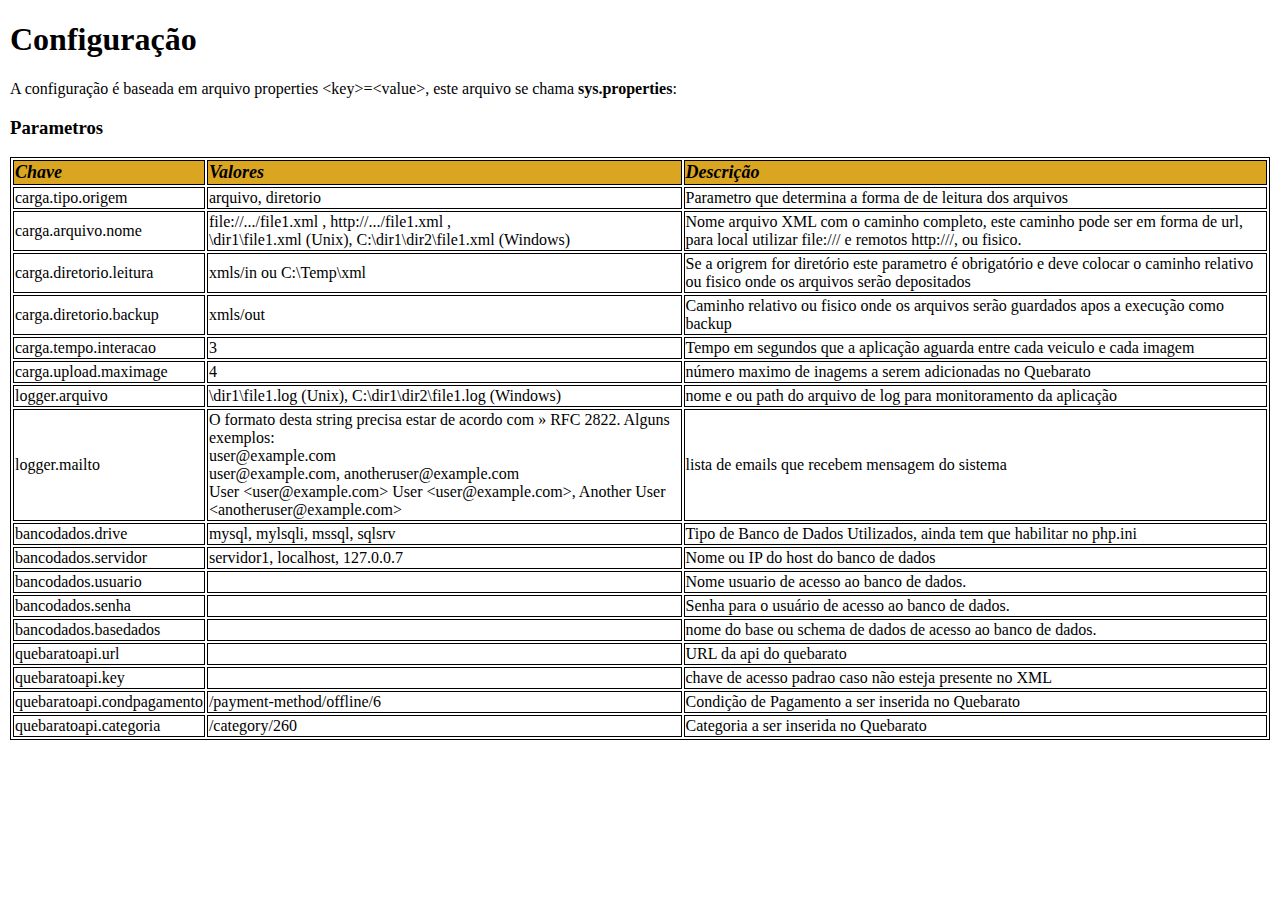
<file: IntegracaoQuebarato/docs/configuracao.html>
<!--
To change this template, choose Tools | Templates
and open the template in the editor.
-->
<!DOCTYPE html>
<html>
    <head>
        <title>Carga XML para QueBarato</title>
        <meta http-equiv="Content-Type" content="text/html; charset=UTF-8">
        <link type="text/css" rel="stylesheet" href="default.css">
    </head>
    <body>
        <div class="dvbody">
            <h1>Configuração</h1>
            <p>
                A configuração é baseada em arquivo properties &lt;key&gt;=&lt;value&gt;, 
                este arquivo se chama <b>sys.properties</b>:
            </p>
            <h3>Parametros</h3>
            <table>
                <thead>
                    <tr>
                        <td>Chave</td>
                        <td>Valores</td>
                        <td>Descrição</td>
                    </tr>
                </thead>
                <tbody>        
                    <tr>
                        <td>carga.tipo.origem</td>
                        <td>arquivo, diretorio</td>
                        <td>Parametro que determina a forma de de leitura dos arquivos </td>
                    </tr>
                    <tr>
                        <td>carga.arquivo.nome</td>
                        <td>file://.../file1.xml , http://.../file1.xml , <br>
                            \dir1\file1.xml (Unix), C:\dir1\dir2\file1.xml (Windows)</td>
                        <td>Nome arquivo XML com o caminho completo, este caminho pode ser
                            em forma de url, para local utilizar file:/// e remotos http:///, ou fisico.</td>
                    </tr>
                    <tr>
                        <td>carga.diretorio.leitura</td>
                        <td>xmls/in ou C:\Temp\xml</td>
                        <td>Se a origrem for diretório este parametro é obrigatório e deve colocar o caminho 
                        relativo ou fisico onde os arquivos serão depositados</td>
                    </tr>
                    <tr>
                        <td>carga.diretorio.backup</td>                        
                        <td>xmls/out</td>
                        <td>Caminho relativo ou fisico onde os arquivos serão guardados apos a execução como backup</td>
                    </tr>
                    <tr>
                        <td>carga.tempo.interacao</td>
                        <td>3</td>
                        <td>Tempo em segundos que a aplicação aguarda entre cada veiculo e cada imagem</td>
                    </tr>
                    <tr>
                        <td>carga.upload.maximage</td>
                        <td>4</td>
                        <td>número maximo de inagems a serem adicionadas no Quebarato</td>
                    </tr>
                    <tr>
                        <td>logger.arquivo</td>
                        <td>\dir1\file1.log (Unix), C:\dir1\dir2\file1.log (Windows)</td>
                        <td>nome e ou path do arquivo de log para monitoramento da aplicação</td>
                    </tr>                    
                    <tr>
                        <td>logger.mailto</td>
                        <td>O formato desta string precisa estar de acordo com » RFC 2822. Alguns exemplos:<br>
                            user@example.com<br>
                            user@example.com, anotheruser@example.com<br>
                            User &lt;user@example.com&gt;
                            User &lt;user@example.com&gt;, Another User &lt;anotheruser@example.com&gt;</td>
                        <td>lista de emails que recebem mensagem do sistema</td>
                    </tr>
                    <tr>
                        <td>bancodados.drive</td>
                        <td>mysql, mylsqli, mssql, sqlsrv</td>
                        <td>Tipo de Banco de Dados Utilizados, ainda tem que habilitar no php.ini</td>
                    </tr>
                    <tr>
                        <td>bancodados.servidor</td>
                        <td>servidor1, localhost, 127.0.0.7</td>
                        <td>Nome ou IP do host do banco de dados</td>
                    </tr>
                    <tr>
                        <td>bancodados.usuario</td>
                        <td></td>
                        <td>Nome usuario de acesso ao banco de dados.</td>
                    </tr>
                    <tr>
                        <td>bancodados.senha</td>
                        <td></td>
                        <td>Senha para o usuário de acesso ao banco de dados.</td>
                    </tr>
                    <tr>
                        <td>bancodados.basedados</td>
                        <td></td>
                        <td>nome do base ou schema de dados de acesso ao banco de dados.</td>
                    </tr>
                    <tr>
                        <td>quebaratoapi.url</td>
                        <td></td>
                        <td>URL da api do quebarato</td>
                    </tr>          
                    <tr>
                        <td>quebaratoapi.key</td>
                        <td></td>
                        <td>chave de acesso padrao caso não esteja presente no XML</td>
                    </tr>           
                    <tr>
                        <td>quebaratoapi.condpagamento</td>
                        <td>/payment-method/offline/6</td>
                        <td>Condição de Pagamento a ser inserida no Quebarato</td>
                    </tr>             
                    <tr>
                        <td>quebaratoapi.categoria</td>
                        <td>/category/260</td>
                        <td>Categoria a ser inserida no Quebarato</td>
                    </tr>       
                </tbody>
            </table>
        </div>
    </body>
</html>
</file>
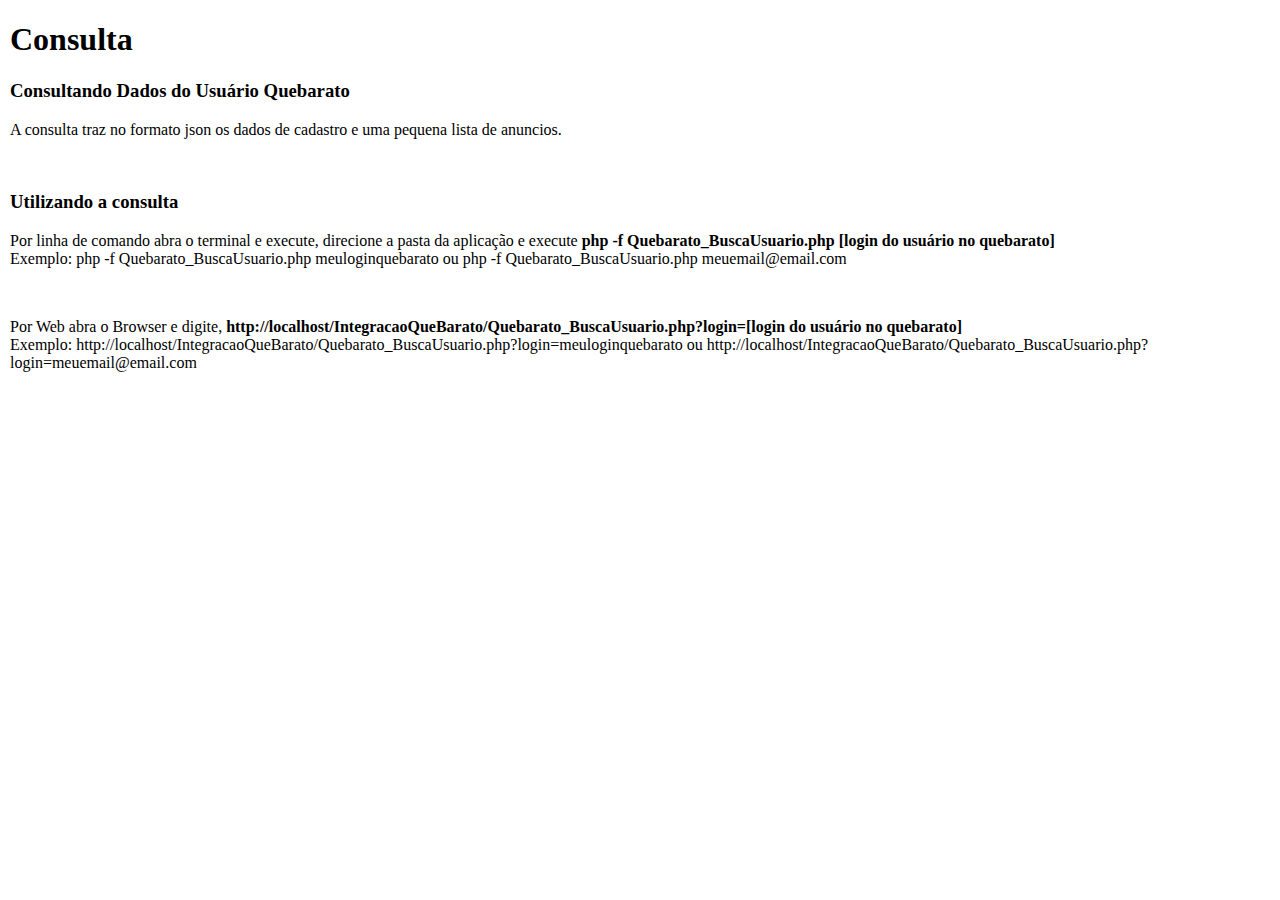
<file: IntegracaoQuebarato/docs/consulta.html>
<!--
To change this template, choose Tools | Templates
and open the template in the editor.
-->
<!DOCTYPE html>
<html>
    <head>
        <title>Carga XML para QueBarato</title>
        <meta http-equiv="Content-Type" content="text/html; charset=UTF-8">
        <link type="text/css" rel="stylesheet" href="default.css">
    </head>
    <body>
        <div>
            <h1>Consulta</h1>
            <h3>Consultando Dados do Usuário Quebarato</h3>
            <p>
                A consulta traz no formato json os dados de cadastro e uma pequena lista de anuncios.
            </p>
            <br>
            <h3>Utilizando a consulta</h3>
            <p>Por linha de comando abra o terminal e execute, direcione a pasta da aplicação e execute <strong>php -f Quebarato_BuscaUsuario.php [login do usuário no quebarato]</strong><br>
            	Exemplo:  php -f Quebarato_BuscaUsuario.php meuloginquebarato ou php -f Quebarato_BuscaUsuario.php meuemail@email.com</p>
            <br> 
             <p>Por Web abra o Browser e digite, <strong>http://localhost/IntegracaoQueBarato/Quebarato_BuscaUsuario.php?login=[login do usuário no quebarato]</strong><br>
            	Exemplo:  http://localhost/IntegracaoQueBarato/Quebarato_BuscaUsuario.php?login=meuloginquebarato ou http://localhost/IntegracaoQueBarato/Quebarato_BuscaUsuario.php?login=meuemail@email.com</p>
        </div>
    </body>
</html>
</file>
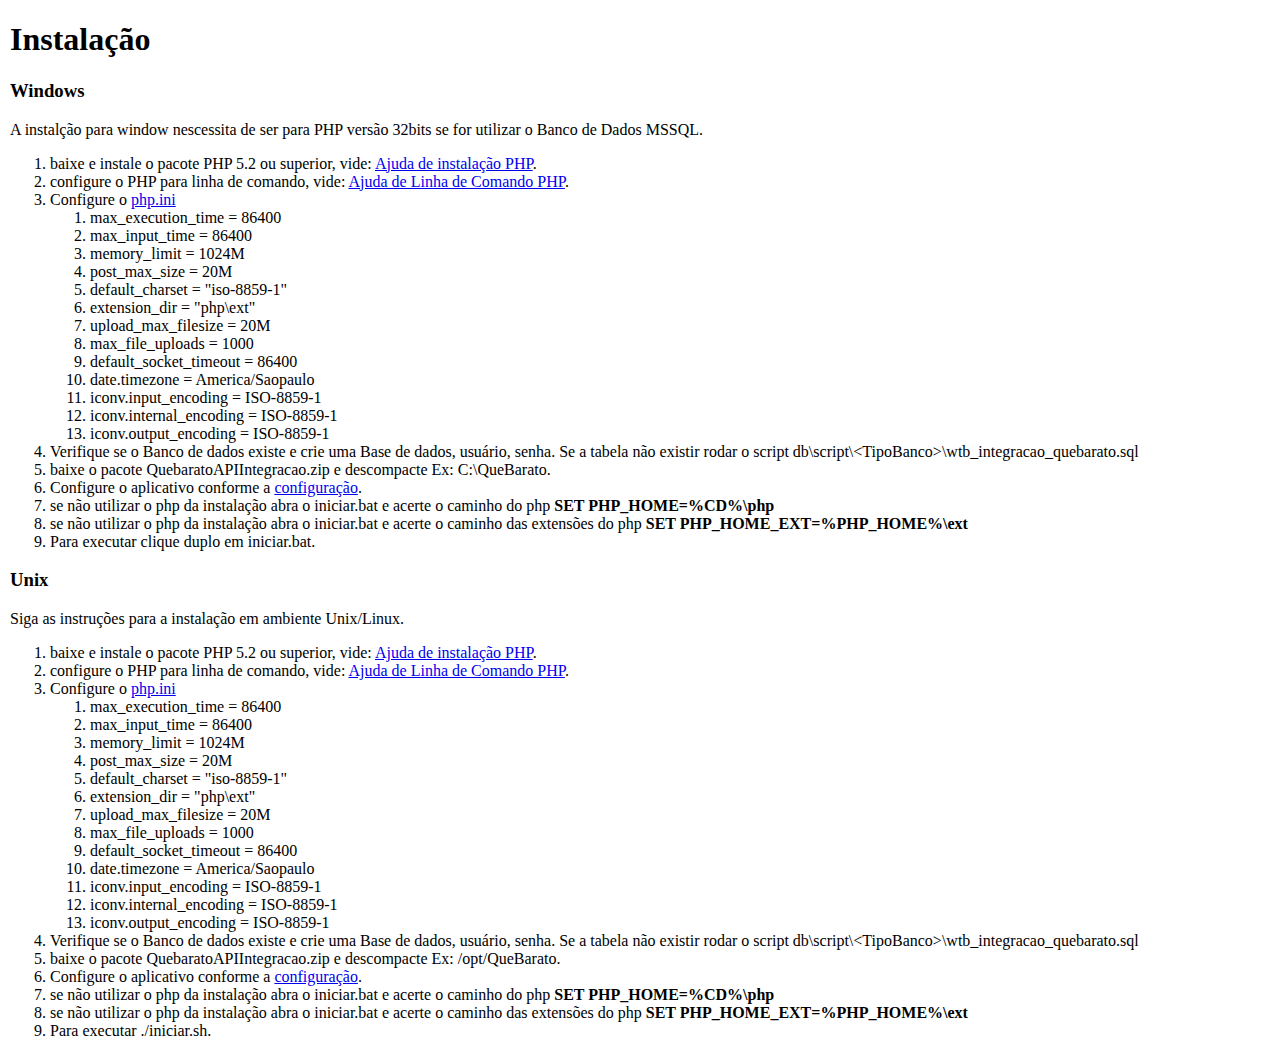
<file: IntegracaoQuebarato/docs/instalacao.html>
<!--
To change this template, choose Tools | Templates
and open the template in the editor.
-->
<!DOCTYPE html>
<html>
    <head>
        <title>Carga XML para QueBarato</title>
        <meta http-equiv="Content-Type" content="text/html; charset=UTF-8">
        <link type="text/css" rel="stylesheet" href="default.css">
    </head>
    <body>
        <div>
            <h1>Instalação</h1>
            <h3>Windows</h3>
            <p>
                A instalção para window nescessita de ser para PHP versão 32bits se for utilizar o Banco de Dados MSSQL.
            </p>
            <ol>                    
                <li>baixe e instale o pacote PHP 5.2 ou superior, vide: <a href="http://www.php.net/manual/pt_BR/install.windows.php">Ajuda de instalação PHP</a>.</li>
                <li>configure o PHP para linha de comando, vide: <a href="http://www.php.net/manual/pt_BR/install.windows.commandline.php">Ajuda de Linha de Comando PHP</a>.</li>
                <li>Configure o <a href="http://www.php.net/manual/en/ini.php">php.ini</a>
                <ol>
                	<li>max_execution_time = 86400</li>
                	<li>max_input_time = 86400</li>
                	<li>memory_limit = 1024M</li>
                	<li>post_max_size = 20M</li>
                	<li>default_charset = &quot;iso-8859-1&quot;</li>
                	<li>extension_dir = &quot;php\ext&quot;</li>
                	<li>upload_max_filesize = 20M</li>
                	<li>max_file_uploads = 1000</li>
                	<li>default_socket_timeout = 86400</li>
                	<li>date.timezone = America/Saopaulo</li>
                	<li>iconv.input_encoding = ISO-8859-1</li>
					<li>iconv.internal_encoding = ISO-8859-1</li>
					<li>iconv.output_encoding = ISO-8859-1</li>                	             	
                </ol></li>                
                <li>Verifique se o Banco de dados existe e crie uma Base de dados, usuário, senha. Se a tabela não existir rodar o script db\script\&lt;TipoBanco&gt;\wtb_integracao_quebarato.sql</li>
                <li>baixe o pacote QuebaratoAPIIntegracao.zip e descompacte Ex: C:\QueBarato.</li>
                <li>Configure o aplicativo conforme a <a href="#conf">configuração</a>.</li>
                <li>se não utilizar o php da instalação abra o iniciar.bat e acerte o caminho do php <strong>SET PHP_HOME=%CD%\php</strong></li>
                <li>se não utilizar o php da instalação abra o iniciar.bat e acerte o caminho das extensões do php <strong>SET PHP_HOME_EXT=%PHP_HOME%\ext</strong></li>
                <li>Para executar clique duplo em iniciar.bat.</li>
            </ol>
            <h3>Unix</h3>
            <p>
                Siga as instruções para a instalação em ambiente Unix/Linux.
            </p>
            <ol>                    
                <li>baixe e instale o pacote PHP 5.2 ou superior, vide: <a href="http://www.php.net/manual/pt_BR/install.windows.php">Ajuda de instalação PHP</a>.</li>
                <li>configure o PHP para linha de comando, vide: <a href="http://www.php.net/manual/pt_BR/install.windows.commandline.php">Ajuda de Linha de Comando PHP</a>.</li>
                <li>Configure o <a href="http://www.php.net/manual/en/ini.php">php.ini</a>
                <ol>
                	<li>max_execution_time = 86400</li>
                	<li>max_input_time = 86400</li>
                	<li>memory_limit = 1024M</li>
                	<li>post_max_size = 20M</li>
                	<li>default_charset = &quot;iso-8859-1&quot;</li>
                	<li>extension_dir = &quot;php\ext&quot;</li>
                	<li>upload_max_filesize = 20M</li>
                	<li>max_file_uploads = 1000</li>
                	<li>default_socket_timeout = 86400</li>
                	<li>date.timezone = America/Saopaulo</li>
                	<li>iconv.input_encoding = ISO-8859-1</li>
					<li>iconv.internal_encoding = ISO-8859-1</li>
					<li>iconv.output_encoding = ISO-8859-1</li>                	             	
                </ol></li>                
                <li>Verifique se o Banco de dados existe e crie uma Base de dados, usuário, senha. Se a tabela não existir rodar o script db\script\&lt;TipoBanco&gt;\wtb_integracao_quebarato.sql</li>
                <li>baixe o pacote QuebaratoAPIIntegracao.zip e descompacte Ex: /opt/QueBarato.</li>
                <li>Configure o aplicativo conforme a <a href="#conf">configuração</a>.</li>
                <li>se não utilizar o php da instalação abra o iniciar.bat e acerte o caminho do php <strong>SET PHP_HOME=%CD%\php</strong></li>
                <li>se não utilizar o php da instalação abra o iniciar.bat e acerte o caminho das extensões do php <strong>SET PHP_HOME_EXT=%PHP_HOME%\ext</strong></li>
                <li>Para executar ./iniciar.sh.</li>
            </ol>
        </div>
    </body>
</html>
</file>
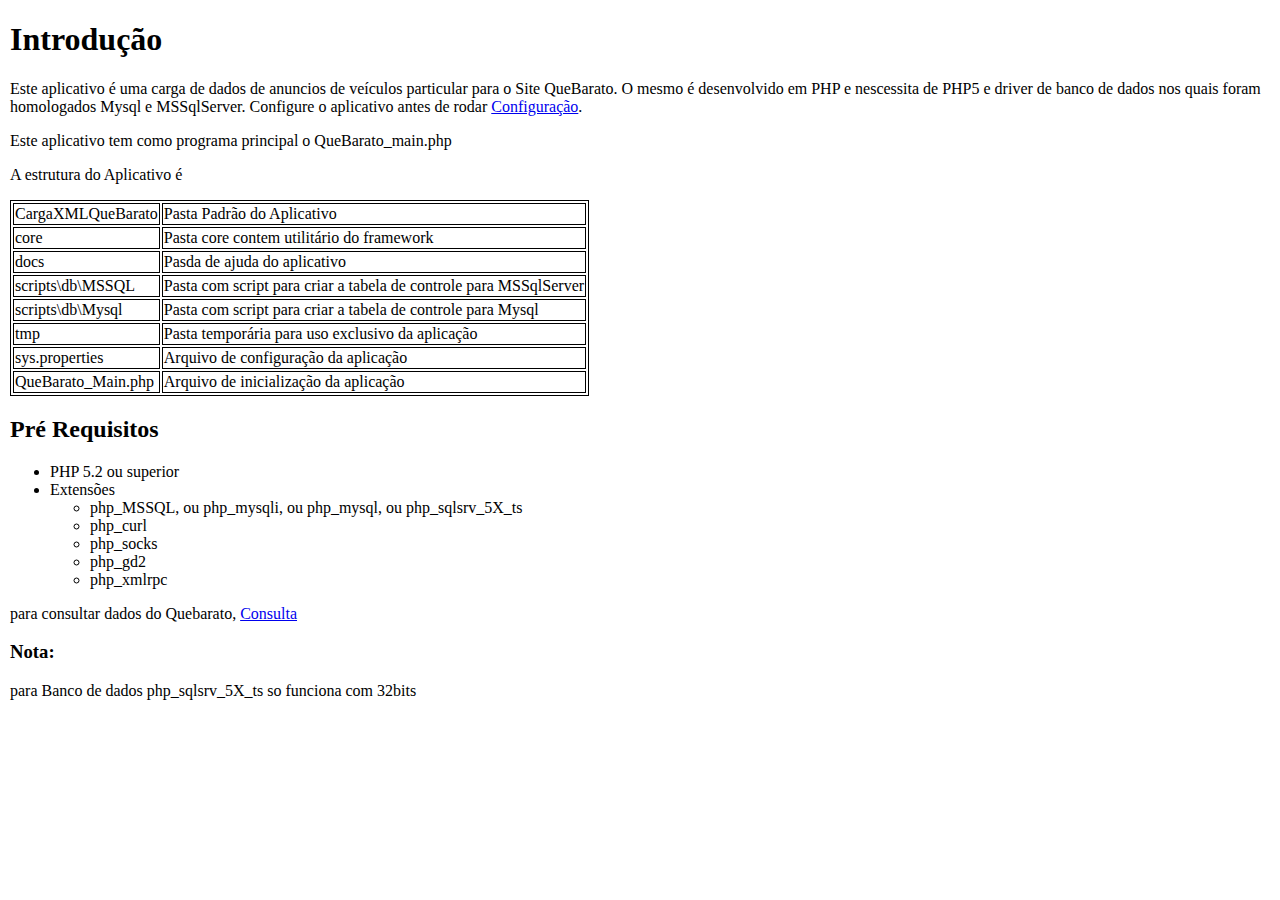
<file: IntegracaoQuebarato/docs/introducao.html>
<!--
To change this template, choose Tools | Templates
and open the template in the editor.
-->
<!DOCTYPE html>
<html>
    <head>
        <title>Carga XML para QueBarato</title>
        <meta http-equiv="Content-Type" content="text/html; charset=UTF-8">
        <link type="text/css" rel="stylesheet" href="default.css">
    </head>
    <body>
        <div>
            <h1>Introdução</h1>
            <p>
                Este aplicativo é uma carga de dados de anuncios de veículos 
                particular para o Site QueBarato. O mesmo é desenvolvido em 
                PHP e nescessita de PHP5 e driver de banco de dados nos quais 
                foram homologados Mysql e MSSqlServer.
                Configure o aplicativo antes de rodar 
                <a href="#conf">Configuração</a>.
            </p>
            <p>Este aplicativo tem como programa principal o QueBarato_main.php</p>
            <p>A estrutura do Aplicativo é</p>
            <table>
                <tbody>
                    <tr>
                        <td>CargaXMLQueBarato</td>
                        <td>Pasta Padrão do Aplicativo</td>
                    </tr>
                    <tr>
                        <td>core</td>
                        <td>Pasta core contem utilitário do framework</td>
                    </tr>  
                    <tr>
                        <td>docs</td>
                        <td>Pasda de ajuda do aplicativo</td>
                    </tr>   
                    <tr>
                        <td>scripts\db\MSSQL</td>
                        <td>Pasta com script para criar a tabela de controle para MSSqlServer</td>
                    </tr>   
                    <tr>
                        <td>scripts\db\Mysql</td>
                        <td>Pasta com script para criar a tabela de controle para Mysql</td>
                    </tr>   
                    <tr>
                        <td>tmp</td>
                        <td>Pasta temporária para uso exclusivo da aplicação</td>
                    </tr>  
                    <tr>
                        <td>sys.properties</td>
                        <td>Arquivo de configuração da aplicação</td>
                    </tr>   
                    <tr>
                        <td>QueBarato_Main.php</td>
                        <td>Arquivo de inicialização da aplicação</td>
                    </tr>                                     
                </tbody>
            </table>
            <h2>Pré Requisitos</h2>
            <ul>
                <li>PHP 5.2 ou superior</li>
                <li>Extensões
                    <ul>
                        <li>php_MSSQL, ou php_mysqli, ou php_mysql, ou php_sqlsrv_5X_ts</li> 
                        <li>php_curl</li> 
                        <li>php_socks</li>
                        <li>php_gd2</li>                                
                        <li>php_xmlrpc</li>
                    </ul>
                </li>                        
            </ul>
            <p>para consultar dados do Quebarato, <a href="consulta.html">Consulta</a></p>
            <h3>Nota:</h3>
            <p>para Banco de dados php_sqlsrv_5X_ts so funciona com 32bits</p>
        </div>
    </body>
</html>
</file>
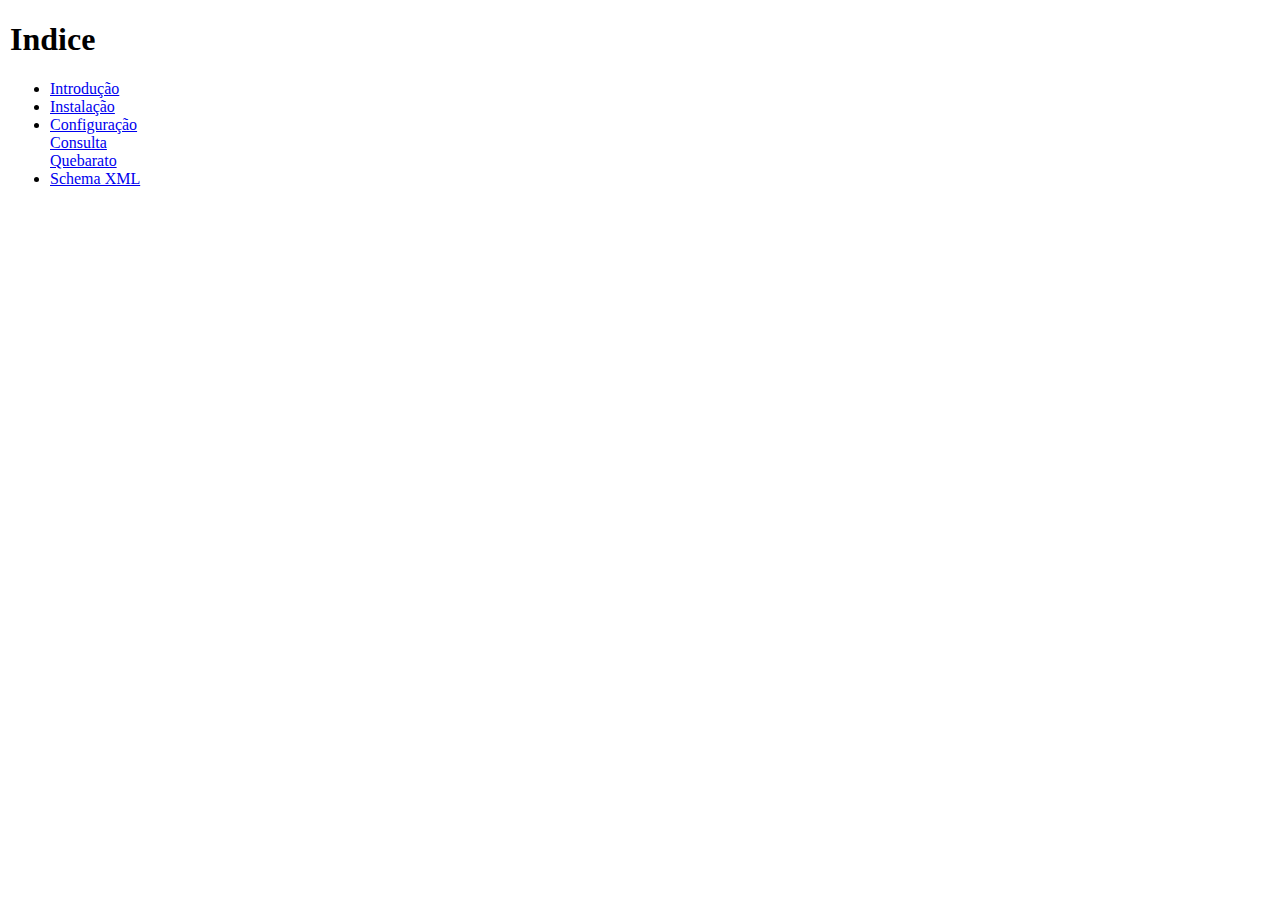
<file: IntegracaoQuebarato/docs/menu.html>
<!--
To change this template, choose Tools | Templates
and open the template in the editor.
-->
<!DOCTYPE html>
<html>
    <head>
        <title>Carga XML para QueBarato</title>
        <meta http-equiv="Content-Type" content="text/html; charset=UTF-8">
        <link type="text/css" rel="stylesheet" href="default.css">
    </head>
    <body>        
        <div>
            <h1>Indice</h1>
            <ul>
                <li><a href="introducao.html" target="frcontent">Introdução</a></li> 
                <li><a href="instalacao.html" target="frcontent">Instalação</a></li>   
                <li><a href="configuracao.html" target="frcontent">Configuração</a></li>  
                <li class="litop"><a href="consulta.html" target="frcontent">Consulta Quebarato</a></li>
                <li><a href="schemaXML.html" target="frcontent">Schema XML</a></li>  
            </ul>
        </div>
    </body>
</html>
</file>
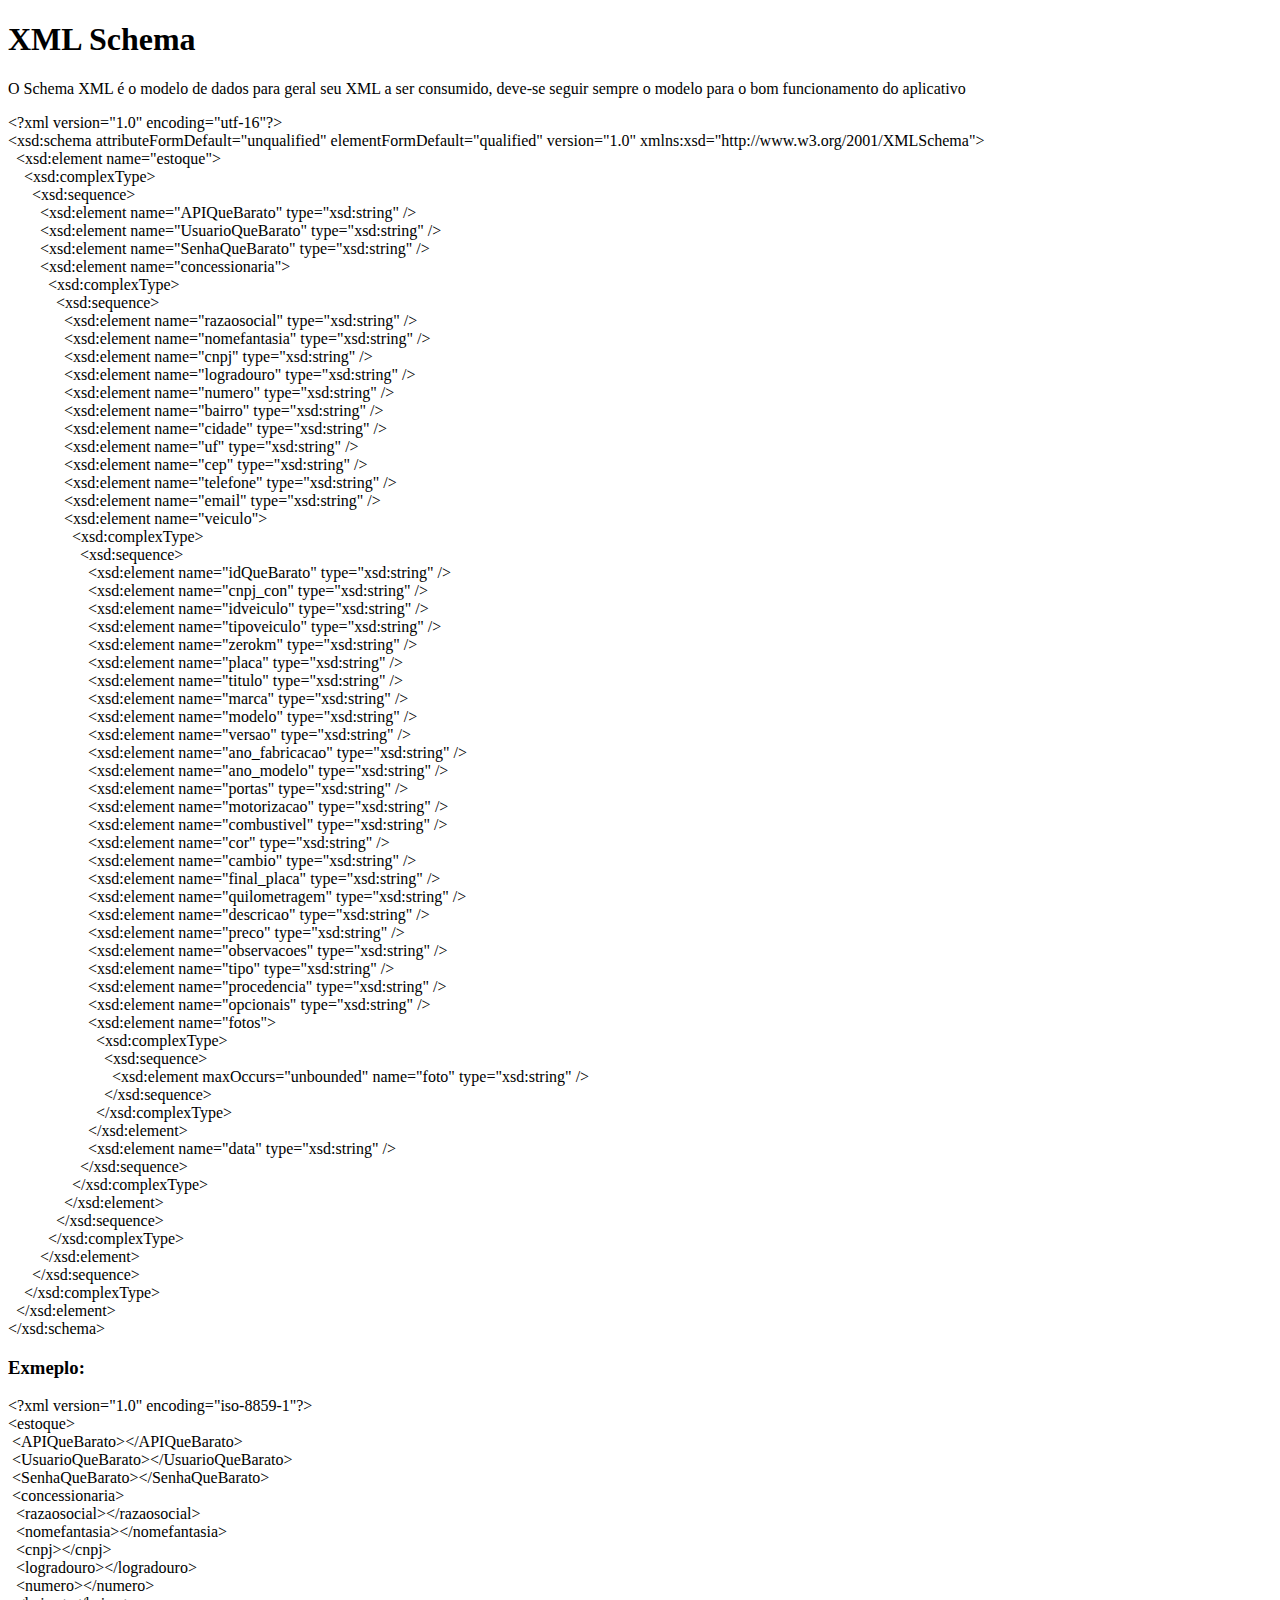
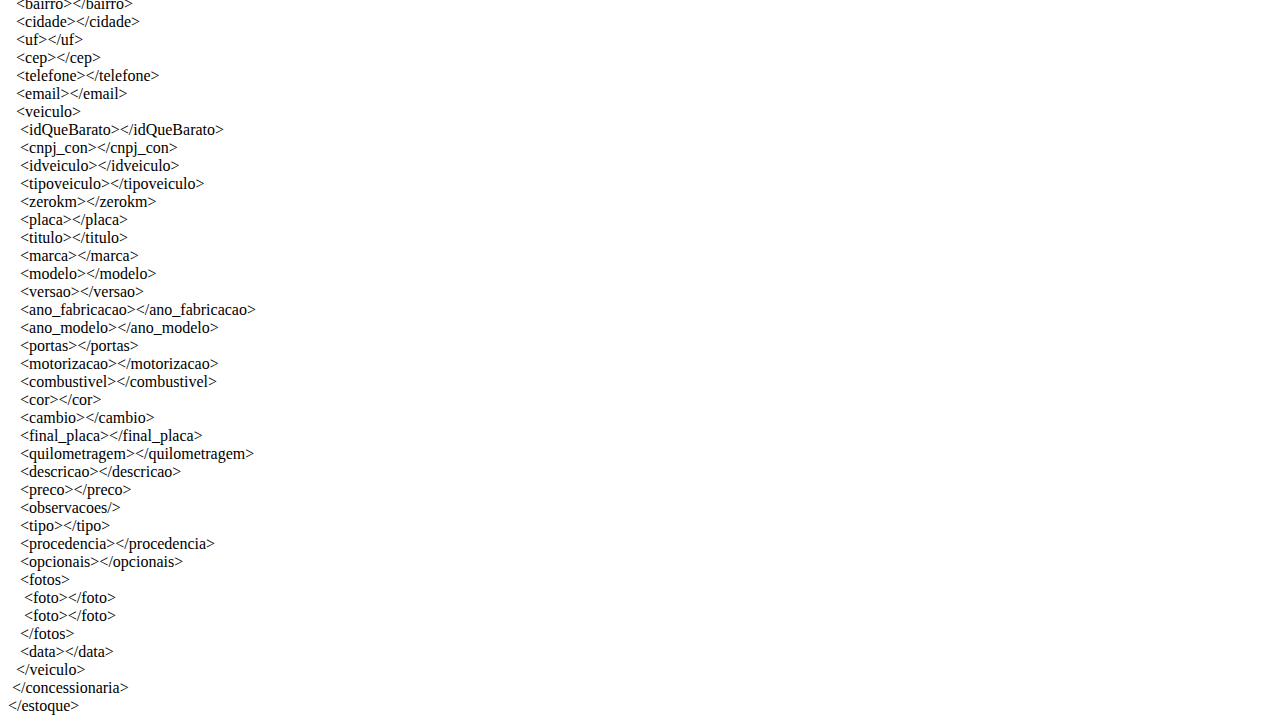
<file: IntegracaoQuebarato/docs/schemaXML.html>
<!--
To change this template, choose Tools | Templates
and open the template in the editor.
-->
<!DOCTYPE html>
<html>
    <head>
        <title></title>
        <meta http-equiv="Content-Type" content="text/html; charset=UTF-8">
    </head>
    <body>
        <div>
            <h1>XML Schema</h1>
            <p>O Schema XML é o modelo de dados para geral seu XML a ser consumido, deve-se seguir sempre o modelo para o bom funcionamento do aplicativo</p>
            <span>&lt;?xml&nbsp;version=&quot;1.0&quot;&nbsp;encoding=&quot;utf-16&quot;?&gt;<br>
&lt;xsd:schema&nbsp;attributeFormDefault=&quot;unqualified&quot;&nbsp;elementFormDefault=&quot;qualified&quot;&nbsp;version=&quot;1.0&quot;&nbsp;xmlns:xsd=&quot;http://www.w3.org/2001/XMLSchema&quot;&gt;<br>
&nbsp;&nbsp;&lt;xsd:element&nbsp;name=&quot;estoque&quot;&gt;<br>
&nbsp;&nbsp;&nbsp;&nbsp;&lt;xsd:complexType&gt;<br>
&nbsp;&nbsp;&nbsp;&nbsp;&nbsp;&nbsp;&lt;xsd:sequence&gt;<br>
&nbsp;&nbsp;&nbsp;&nbsp;&nbsp;&nbsp;&nbsp;&nbsp;&lt;xsd:element&nbsp;name=&quot;APIQueBarato&quot;&nbsp;type=&quot;xsd:string&quot;&nbsp;/&gt;<br>
&nbsp;&nbsp;&nbsp;&nbsp;&nbsp;&nbsp;&nbsp;&nbsp;&lt;xsd:element&nbsp;name=&quot;UsuarioQueBarato&quot;&nbsp;type=&quot;xsd:string&quot;&nbsp;/&gt;<br>
&nbsp;&nbsp;&nbsp;&nbsp;&nbsp;&nbsp;&nbsp;&nbsp;&lt;xsd:element&nbsp;name=&quot;SenhaQueBarato&quot;&nbsp;type=&quot;xsd:string&quot;&nbsp;/&gt;<br>
&nbsp;&nbsp;&nbsp;&nbsp;&nbsp;&nbsp;&nbsp;&nbsp;&lt;xsd:element&nbsp;name=&quot;concessionaria&quot;&gt;<br>
&nbsp;&nbsp;&nbsp;&nbsp;&nbsp;&nbsp;&nbsp;&nbsp;&nbsp;&nbsp;&lt;xsd:complexType&gt;<br>
&nbsp;&nbsp;&nbsp;&nbsp;&nbsp;&nbsp;&nbsp;&nbsp;&nbsp;&nbsp;&nbsp;&nbsp;&lt;xsd:sequence&gt;<br>
&nbsp;&nbsp;&nbsp;&nbsp;&nbsp;&nbsp;&nbsp;&nbsp;&nbsp;&nbsp;&nbsp;&nbsp;&nbsp;&nbsp;&lt;xsd:element&nbsp;name=&quot;razaosocial&quot;&nbsp;type=&quot;xsd:string&quot;&nbsp;/&gt;<br>
&nbsp;&nbsp;&nbsp;&nbsp;&nbsp;&nbsp;&nbsp;&nbsp;&nbsp;&nbsp;&nbsp;&nbsp;&nbsp;&nbsp;&lt;xsd:element&nbsp;name=&quot;nomefantasia&quot;&nbsp;type=&quot;xsd:string&quot;&nbsp;/&gt;<br>
&nbsp;&nbsp;&nbsp;&nbsp;&nbsp;&nbsp;&nbsp;&nbsp;&nbsp;&nbsp;&nbsp;&nbsp;&nbsp;&nbsp;&lt;xsd:element&nbsp;name=&quot;cnpj&quot;&nbsp;type=&quot;xsd:string&quot;&nbsp;/&gt;<br>
&nbsp;&nbsp;&nbsp;&nbsp;&nbsp;&nbsp;&nbsp;&nbsp;&nbsp;&nbsp;&nbsp;&nbsp;&nbsp;&nbsp;&lt;xsd:element&nbsp;name=&quot;logradouro&quot;&nbsp;type=&quot;xsd:string&quot;&nbsp;/&gt;<br>
&nbsp;&nbsp;&nbsp;&nbsp;&nbsp;&nbsp;&nbsp;&nbsp;&nbsp;&nbsp;&nbsp;&nbsp;&nbsp;&nbsp;&lt;xsd:element&nbsp;name=&quot;numero&quot;&nbsp;type=&quot;xsd:string&quot;&nbsp;/&gt;<br>
&nbsp;&nbsp;&nbsp;&nbsp;&nbsp;&nbsp;&nbsp;&nbsp;&nbsp;&nbsp;&nbsp;&nbsp;&nbsp;&nbsp;&lt;xsd:element&nbsp;name=&quot;bairro&quot;&nbsp;type=&quot;xsd:string&quot;&nbsp;/&gt;<br>
&nbsp;&nbsp;&nbsp;&nbsp;&nbsp;&nbsp;&nbsp;&nbsp;&nbsp;&nbsp;&nbsp;&nbsp;&nbsp;&nbsp;&lt;xsd:element&nbsp;name=&quot;cidade&quot;&nbsp;type=&quot;xsd:string&quot;&nbsp;/&gt;<br>
&nbsp;&nbsp;&nbsp;&nbsp;&nbsp;&nbsp;&nbsp;&nbsp;&nbsp;&nbsp;&nbsp;&nbsp;&nbsp;&nbsp;&lt;xsd:element&nbsp;name=&quot;uf&quot;&nbsp;type=&quot;xsd:string&quot;&nbsp;/&gt;<br>
&nbsp;&nbsp;&nbsp;&nbsp;&nbsp;&nbsp;&nbsp;&nbsp;&nbsp;&nbsp;&nbsp;&nbsp;&nbsp;&nbsp;&lt;xsd:element&nbsp;name=&quot;cep&quot;&nbsp;type=&quot;xsd:string&quot;&nbsp;/&gt;<br>
&nbsp;&nbsp;&nbsp;&nbsp;&nbsp;&nbsp;&nbsp;&nbsp;&nbsp;&nbsp;&nbsp;&nbsp;&nbsp;&nbsp;&lt;xsd:element&nbsp;name=&quot;telefone&quot;&nbsp;type=&quot;xsd:string&quot;&nbsp;/&gt;<br>
&nbsp;&nbsp;&nbsp;&nbsp;&nbsp;&nbsp;&nbsp;&nbsp;&nbsp;&nbsp;&nbsp;&nbsp;&nbsp;&nbsp;&lt;xsd:element&nbsp;name=&quot;email&quot;&nbsp;type=&quot;xsd:string&quot;&nbsp;/&gt;<br>
&nbsp;&nbsp;&nbsp;&nbsp;&nbsp;&nbsp;&nbsp;&nbsp;&nbsp;&nbsp;&nbsp;&nbsp;&nbsp;&nbsp;&lt;xsd:element&nbsp;name=&quot;veiculo&quot;&gt;<br>
&nbsp;&nbsp;&nbsp;&nbsp;&nbsp;&nbsp;&nbsp;&nbsp;&nbsp;&nbsp;&nbsp;&nbsp;&nbsp;&nbsp;&nbsp;&nbsp;&lt;xsd:complexType&gt;<br>
&nbsp;&nbsp;&nbsp;&nbsp;&nbsp;&nbsp;&nbsp;&nbsp;&nbsp;&nbsp;&nbsp;&nbsp;&nbsp;&nbsp;&nbsp;&nbsp;&nbsp;&nbsp;&lt;xsd:sequence&gt;<br>
&nbsp;&nbsp;&nbsp;&nbsp;&nbsp;&nbsp;&nbsp;&nbsp;&nbsp;&nbsp;&nbsp;&nbsp;&nbsp;&nbsp;&nbsp;&nbsp;&nbsp;&nbsp;&nbsp;&nbsp;&lt;xsd:element&nbsp;name=&quot;idQueBarato&quot;&nbsp;type=&quot;xsd:string&quot;&nbsp;/&gt;<br>
&nbsp;&nbsp;&nbsp;&nbsp;&nbsp;&nbsp;&nbsp;&nbsp;&nbsp;&nbsp;&nbsp;&nbsp;&nbsp;&nbsp;&nbsp;&nbsp;&nbsp;&nbsp;&nbsp;&nbsp;&lt;xsd:element&nbsp;name=&quot;cnpj_con&quot;&nbsp;type=&quot;xsd:string&quot;&nbsp;/&gt;<br>
&nbsp;&nbsp;&nbsp;&nbsp;&nbsp;&nbsp;&nbsp;&nbsp;&nbsp;&nbsp;&nbsp;&nbsp;&nbsp;&nbsp;&nbsp;&nbsp;&nbsp;&nbsp;&nbsp;&nbsp;&lt;xsd:element&nbsp;name=&quot;idveiculo&quot;&nbsp;type=&quot;xsd:string&quot;&nbsp;/&gt;<br>
&nbsp;&nbsp;&nbsp;&nbsp;&nbsp;&nbsp;&nbsp;&nbsp;&nbsp;&nbsp;&nbsp;&nbsp;&nbsp;&nbsp;&nbsp;&nbsp;&nbsp;&nbsp;&nbsp;&nbsp;&lt;xsd:element&nbsp;name=&quot;tipoveiculo&quot;&nbsp;type=&quot;xsd:string&quot;&nbsp;/&gt;<br>
&nbsp;&nbsp;&nbsp;&nbsp;&nbsp;&nbsp;&nbsp;&nbsp;&nbsp;&nbsp;&nbsp;&nbsp;&nbsp;&nbsp;&nbsp;&nbsp;&nbsp;&nbsp;&nbsp;&nbsp;&lt;xsd:element&nbsp;name=&quot;zerokm&quot;&nbsp;type=&quot;xsd:string&quot;&nbsp;/&gt;<br>
&nbsp;&nbsp;&nbsp;&nbsp;&nbsp;&nbsp;&nbsp;&nbsp;&nbsp;&nbsp;&nbsp;&nbsp;&nbsp;&nbsp;&nbsp;&nbsp;&nbsp;&nbsp;&nbsp;&nbsp;&lt;xsd:element&nbsp;name=&quot;placa&quot;&nbsp;type=&quot;xsd:string&quot;&nbsp;/&gt;<br>
&nbsp;&nbsp;&nbsp;&nbsp;&nbsp;&nbsp;&nbsp;&nbsp;&nbsp;&nbsp;&nbsp;&nbsp;&nbsp;&nbsp;&nbsp;&nbsp;&nbsp;&nbsp;&nbsp;&nbsp;&lt;xsd:element&nbsp;name=&quot;titulo&quot;&nbsp;type=&quot;xsd:string&quot;&nbsp;/&gt;<br>
&nbsp;&nbsp;&nbsp;&nbsp;&nbsp;&nbsp;&nbsp;&nbsp;&nbsp;&nbsp;&nbsp;&nbsp;&nbsp;&nbsp;&nbsp;&nbsp;&nbsp;&nbsp;&nbsp;&nbsp;&lt;xsd:element&nbsp;name=&quot;marca&quot;&nbsp;type=&quot;xsd:string&quot;&nbsp;/&gt;<br>
&nbsp;&nbsp;&nbsp;&nbsp;&nbsp;&nbsp;&nbsp;&nbsp;&nbsp;&nbsp;&nbsp;&nbsp;&nbsp;&nbsp;&nbsp;&nbsp;&nbsp;&nbsp;&nbsp;&nbsp;&lt;xsd:element&nbsp;name=&quot;modelo&quot;&nbsp;type=&quot;xsd:string&quot;&nbsp;/&gt;<br>
&nbsp;&nbsp;&nbsp;&nbsp;&nbsp;&nbsp;&nbsp;&nbsp;&nbsp;&nbsp;&nbsp;&nbsp;&nbsp;&nbsp;&nbsp;&nbsp;&nbsp;&nbsp;&nbsp;&nbsp;&lt;xsd:element&nbsp;name=&quot;versao&quot;&nbsp;type=&quot;xsd:string&quot;&nbsp;/&gt;<br>
&nbsp;&nbsp;&nbsp;&nbsp;&nbsp;&nbsp;&nbsp;&nbsp;&nbsp;&nbsp;&nbsp;&nbsp;&nbsp;&nbsp;&nbsp;&nbsp;&nbsp;&nbsp;&nbsp;&nbsp;&lt;xsd:element&nbsp;name=&quot;ano_fabricacao&quot;&nbsp;type=&quot;xsd:string&quot;&nbsp;/&gt;<br>
&nbsp;&nbsp;&nbsp;&nbsp;&nbsp;&nbsp;&nbsp;&nbsp;&nbsp;&nbsp;&nbsp;&nbsp;&nbsp;&nbsp;&nbsp;&nbsp;&nbsp;&nbsp;&nbsp;&nbsp;&lt;xsd:element&nbsp;name=&quot;ano_modelo&quot;&nbsp;type=&quot;xsd:string&quot;&nbsp;/&gt;<br>
&nbsp;&nbsp;&nbsp;&nbsp;&nbsp;&nbsp;&nbsp;&nbsp;&nbsp;&nbsp;&nbsp;&nbsp;&nbsp;&nbsp;&nbsp;&nbsp;&nbsp;&nbsp;&nbsp;&nbsp;&lt;xsd:element&nbsp;name=&quot;portas&quot;&nbsp;type=&quot;xsd:string&quot;&nbsp;/&gt;<br>
&nbsp;&nbsp;&nbsp;&nbsp;&nbsp;&nbsp;&nbsp;&nbsp;&nbsp;&nbsp;&nbsp;&nbsp;&nbsp;&nbsp;&nbsp;&nbsp;&nbsp;&nbsp;&nbsp;&nbsp;&lt;xsd:element&nbsp;name=&quot;motorizacao&quot;&nbsp;type=&quot;xsd:string&quot;&nbsp;/&gt;<br>
&nbsp;&nbsp;&nbsp;&nbsp;&nbsp;&nbsp;&nbsp;&nbsp;&nbsp;&nbsp;&nbsp;&nbsp;&nbsp;&nbsp;&nbsp;&nbsp;&nbsp;&nbsp;&nbsp;&nbsp;&lt;xsd:element&nbsp;name=&quot;combustivel&quot;&nbsp;type=&quot;xsd:string&quot;&nbsp;/&gt;<br>
&nbsp;&nbsp;&nbsp;&nbsp;&nbsp;&nbsp;&nbsp;&nbsp;&nbsp;&nbsp;&nbsp;&nbsp;&nbsp;&nbsp;&nbsp;&nbsp;&nbsp;&nbsp;&nbsp;&nbsp;&lt;xsd:element&nbsp;name=&quot;cor&quot;&nbsp;type=&quot;xsd:string&quot;&nbsp;/&gt;<br>
&nbsp;&nbsp;&nbsp;&nbsp;&nbsp;&nbsp;&nbsp;&nbsp;&nbsp;&nbsp;&nbsp;&nbsp;&nbsp;&nbsp;&nbsp;&nbsp;&nbsp;&nbsp;&nbsp;&nbsp;&lt;xsd:element&nbsp;name=&quot;cambio&quot;&nbsp;type=&quot;xsd:string&quot;&nbsp;/&gt;<br>
&nbsp;&nbsp;&nbsp;&nbsp;&nbsp;&nbsp;&nbsp;&nbsp;&nbsp;&nbsp;&nbsp;&nbsp;&nbsp;&nbsp;&nbsp;&nbsp;&nbsp;&nbsp;&nbsp;&nbsp;&lt;xsd:element&nbsp;name=&quot;final_placa&quot;&nbsp;type=&quot;xsd:string&quot;&nbsp;/&gt;<br>
&nbsp;&nbsp;&nbsp;&nbsp;&nbsp;&nbsp;&nbsp;&nbsp;&nbsp;&nbsp;&nbsp;&nbsp;&nbsp;&nbsp;&nbsp;&nbsp;&nbsp;&nbsp;&nbsp;&nbsp;&lt;xsd:element&nbsp;name=&quot;quilometragem&quot;&nbsp;type=&quot;xsd:string&quot;&nbsp;/&gt;<br>
&nbsp;&nbsp;&nbsp;&nbsp;&nbsp;&nbsp;&nbsp;&nbsp;&nbsp;&nbsp;&nbsp;&nbsp;&nbsp;&nbsp;&nbsp;&nbsp;&nbsp;&nbsp;&nbsp;&nbsp;&lt;xsd:element&nbsp;name=&quot;descricao&quot;&nbsp;type=&quot;xsd:string&quot;&nbsp;/&gt;<br>
&nbsp;&nbsp;&nbsp;&nbsp;&nbsp;&nbsp;&nbsp;&nbsp;&nbsp;&nbsp;&nbsp;&nbsp;&nbsp;&nbsp;&nbsp;&nbsp;&nbsp;&nbsp;&nbsp;&nbsp;&lt;xsd:element&nbsp;name=&quot;preco&quot;&nbsp;type=&quot;xsd:string&quot;&nbsp;/&gt;<br>
&nbsp;&nbsp;&nbsp;&nbsp;&nbsp;&nbsp;&nbsp;&nbsp;&nbsp;&nbsp;&nbsp;&nbsp;&nbsp;&nbsp;&nbsp;&nbsp;&nbsp;&nbsp;&nbsp;&nbsp;&lt;xsd:element&nbsp;name=&quot;observacoes&quot;&nbsp;type=&quot;xsd:string&quot;&nbsp;/&gt;<br>
&nbsp;&nbsp;&nbsp;&nbsp;&nbsp;&nbsp;&nbsp;&nbsp;&nbsp;&nbsp;&nbsp;&nbsp;&nbsp;&nbsp;&nbsp;&nbsp;&nbsp;&nbsp;&nbsp;&nbsp;&lt;xsd:element&nbsp;name=&quot;tipo&quot;&nbsp;type=&quot;xsd:string&quot;&nbsp;/&gt;<br>
&nbsp;&nbsp;&nbsp;&nbsp;&nbsp;&nbsp;&nbsp;&nbsp;&nbsp;&nbsp;&nbsp;&nbsp;&nbsp;&nbsp;&nbsp;&nbsp;&nbsp;&nbsp;&nbsp;&nbsp;&lt;xsd:element&nbsp;name=&quot;procedencia&quot;&nbsp;type=&quot;xsd:string&quot;&nbsp;/&gt;<br>
&nbsp;&nbsp;&nbsp;&nbsp;&nbsp;&nbsp;&nbsp;&nbsp;&nbsp;&nbsp;&nbsp;&nbsp;&nbsp;&nbsp;&nbsp;&nbsp;&nbsp;&nbsp;&nbsp;&nbsp;&lt;xsd:element&nbsp;name=&quot;opcionais&quot;&nbsp;type=&quot;xsd:string&quot;&nbsp;/&gt;<br>
&nbsp;&nbsp;&nbsp;&nbsp;&nbsp;&nbsp;&nbsp;&nbsp;&nbsp;&nbsp;&nbsp;&nbsp;&nbsp;&nbsp;&nbsp;&nbsp;&nbsp;&nbsp;&nbsp;&nbsp;&lt;xsd:element&nbsp;name=&quot;fotos&quot;&gt;<br>
&nbsp;&nbsp;&nbsp;&nbsp;&nbsp;&nbsp;&nbsp;&nbsp;&nbsp;&nbsp;&nbsp;&nbsp;&nbsp;&nbsp;&nbsp;&nbsp;&nbsp;&nbsp;&nbsp;&nbsp;&nbsp;&nbsp;&lt;xsd:complexType&gt;<br>
&nbsp;&nbsp;&nbsp;&nbsp;&nbsp;&nbsp;&nbsp;&nbsp;&nbsp;&nbsp;&nbsp;&nbsp;&nbsp;&nbsp;&nbsp;&nbsp;&nbsp;&nbsp;&nbsp;&nbsp;&nbsp;&nbsp;&nbsp;&nbsp;&lt;xsd:sequence&gt;<br>
&nbsp;&nbsp;&nbsp;&nbsp;&nbsp;&nbsp;&nbsp;&nbsp;&nbsp;&nbsp;&nbsp;&nbsp;&nbsp;&nbsp;&nbsp;&nbsp;&nbsp;&nbsp;&nbsp;&nbsp;&nbsp;&nbsp;&nbsp;&nbsp;&nbsp;&nbsp;&lt;xsd:element&nbsp;maxOccurs=&quot;unbounded&quot;&nbsp;name=&quot;foto&quot;&nbsp;type=&quot;xsd:string&quot;&nbsp;/&gt;<br>
&nbsp;&nbsp;&nbsp;&nbsp;&nbsp;&nbsp;&nbsp;&nbsp;&nbsp;&nbsp;&nbsp;&nbsp;&nbsp;&nbsp;&nbsp;&nbsp;&nbsp;&nbsp;&nbsp;&nbsp;&nbsp;&nbsp;&nbsp;&nbsp;&lt;/xsd:sequence&gt;<br>
&nbsp;&nbsp;&nbsp;&nbsp;&nbsp;&nbsp;&nbsp;&nbsp;&nbsp;&nbsp;&nbsp;&nbsp;&nbsp;&nbsp;&nbsp;&nbsp;&nbsp;&nbsp;&nbsp;&nbsp;&nbsp;&nbsp;&lt;/xsd:complexType&gt;<br>
&nbsp;&nbsp;&nbsp;&nbsp;&nbsp;&nbsp;&nbsp;&nbsp;&nbsp;&nbsp;&nbsp;&nbsp;&nbsp;&nbsp;&nbsp;&nbsp;&nbsp;&nbsp;&nbsp;&nbsp;&lt;/xsd:element&gt;<br>
&nbsp;&nbsp;&nbsp;&nbsp;&nbsp;&nbsp;&nbsp;&nbsp;&nbsp;&nbsp;&nbsp;&nbsp;&nbsp;&nbsp;&nbsp;&nbsp;&nbsp;&nbsp;&nbsp;&nbsp;&lt;xsd:element&nbsp;name=&quot;data&quot;&nbsp;type=&quot;xsd:string&quot;&nbsp;/&gt;<br>
&nbsp;&nbsp;&nbsp;&nbsp;&nbsp;&nbsp;&nbsp;&nbsp;&nbsp;&nbsp;&nbsp;&nbsp;&nbsp;&nbsp;&nbsp;&nbsp;&nbsp;&nbsp;&lt;/xsd:sequence&gt;<br>
&nbsp;&nbsp;&nbsp;&nbsp;&nbsp;&nbsp;&nbsp;&nbsp;&nbsp;&nbsp;&nbsp;&nbsp;&nbsp;&nbsp;&nbsp;&nbsp;&lt;/xsd:complexType&gt;<br>
&nbsp;&nbsp;&nbsp;&nbsp;&nbsp;&nbsp;&nbsp;&nbsp;&nbsp;&nbsp;&nbsp;&nbsp;&nbsp;&nbsp;&lt;/xsd:element&gt;<br>
&nbsp;&nbsp;&nbsp;&nbsp;&nbsp;&nbsp;&nbsp;&nbsp;&nbsp;&nbsp;&nbsp;&nbsp;&lt;/xsd:sequence&gt;<br>
&nbsp;&nbsp;&nbsp;&nbsp;&nbsp;&nbsp;&nbsp;&nbsp;&nbsp;&nbsp;&lt;/xsd:complexType&gt;<br>
&nbsp;&nbsp;&nbsp;&nbsp;&nbsp;&nbsp;&nbsp;&nbsp;&lt;/xsd:element&gt;<br>
&nbsp;&nbsp;&nbsp;&nbsp;&nbsp;&nbsp;&lt;/xsd:sequence&gt;<br>
&nbsp;&nbsp;&nbsp;&nbsp;&lt;/xsd:complexType&gt;<br>
&nbsp;&nbsp;&lt;/xsd:element&gt;<br>
&lt;/xsd:schema&gt;</span>
            <h3>Exmeplo:</h3>
            <span>&lt;?xml version=&quot;1.0&quot; encoding=&quot;iso-8859-1&quot;?&gt;<br>
&lt;estoque&gt;<br>
&nbsp;&lt;APIQueBarato&gt;&lt;/APIQueBarato&gt;<br>
&nbsp;&lt;UsuarioQueBarato&gt;&lt;/UsuarioQueBarato&gt;<br>
&nbsp;&lt;SenhaQueBarato&gt;&lt;/SenhaQueBarato&gt;<br>
&nbsp;&lt;concessionaria&gt;<br>
&nbsp;&nbsp;&lt;razaosocial&gt;&lt;/razaosocial&gt;<br>
&nbsp;&nbsp;&lt;nomefantasia&gt;&lt;/nomefantasia&gt;<br>
&nbsp;&nbsp;&lt;cnpj&gt;&lt;/cnpj&gt;<br>
&nbsp;&nbsp;&lt;logradouro&gt;&lt;/logradouro&gt;<br>
&nbsp;&nbsp;&lt;numero&gt;&lt;/numero&gt;<br>
&nbsp;&nbsp;&lt;bairro&gt;&lt;/bairro&gt;<br>
&nbsp;&nbsp;&lt;cidade&gt;&lt;/cidade&gt;<br>
&nbsp;&nbsp;&lt;uf&gt;&lt;/uf&gt;<br>
&nbsp;&nbsp;&lt;cep&gt;&lt;/cep&gt;<br>
&nbsp;&nbsp;&lt;telefone&gt;&lt;/telefone&gt;<br>
&nbsp;&nbsp;&lt;email&gt;&lt;/email&gt;<br>
&nbsp;&nbsp;&lt;veiculo&gt;<br>
&nbsp;&nbsp;&nbsp;&lt;idQueBarato&gt;&lt;/idQueBarato&gt;<br>
&nbsp;&nbsp;&nbsp;&lt;cnpj_con&gt;&lt;/cnpj_con&gt;<br>
&nbsp;&nbsp;&nbsp;&lt;idveiculo&gt;&lt;/idveiculo&gt;<br>
&nbsp;&nbsp;&nbsp;&lt;tipoveiculo&gt;&lt;/tipoveiculo&gt;<br>
&nbsp;&nbsp;&nbsp;&lt;zerokm&gt;&lt;/zerokm&gt;<br>
&nbsp;&nbsp;&nbsp;&lt;placa&gt;&lt;/placa&gt;<br>
&nbsp;&nbsp;&nbsp;&lt;titulo&gt;&lt;/titulo&gt;<br>
&nbsp;&nbsp;&nbsp;&lt;marca&gt;&lt;/marca&gt;<br>
&nbsp;&nbsp;&nbsp;&lt;modelo&gt;&lt;/modelo&gt;<br>
&nbsp;&nbsp;&nbsp;&lt;versao&gt;&lt;/versao&gt;<br>
&nbsp;&nbsp;&nbsp;&lt;ano_fabricacao&gt;&lt;/ano_fabricacao&gt;<br>
&nbsp;&nbsp;&nbsp;&lt;ano_modelo&gt;&lt;/ano_modelo&gt;<br>
&nbsp;&nbsp;&nbsp;&lt;portas&gt;&lt;/portas&gt;<br>
&nbsp;&nbsp;&nbsp;&lt;motorizacao&gt;&lt;/motorizacao&gt;<br>
&nbsp;&nbsp;&nbsp;&lt;combustivel&gt;&lt;/combustivel&gt;<br>
&nbsp;&nbsp;&nbsp;&lt;cor&gt;&lt;/cor&gt;<br>
&nbsp;&nbsp;&nbsp;&lt;cambio&gt;&lt;/cambio&gt;<br>
&nbsp;&nbsp;&nbsp;&lt;final_placa&gt;&lt;/final_placa&gt;<br>
&nbsp;&nbsp;&nbsp;&lt;quilometragem&gt;&lt;/quilometragem&gt;<br>
&nbsp;&nbsp;&nbsp;&lt;descricao&gt;&lt;/descricao&gt;<br>
&nbsp;&nbsp;&nbsp;&lt;preco&gt;&lt;/preco&gt;<br>
&nbsp;&nbsp;&nbsp;&lt;observacoes/&gt;<br>
&nbsp;&nbsp;&nbsp;&lt;tipo&gt;&lt;/tipo&gt;<br>
&nbsp;&nbsp;&nbsp;&lt;procedencia&gt;&lt;/procedencia&gt;<br>
&nbsp;&nbsp;&nbsp;&lt;opcionais&gt;&lt;/opcionais&gt;<br>
&nbsp;&nbsp;&nbsp;&lt;fotos&gt;<br>
&nbsp;&nbsp;&nbsp;&nbsp;&lt;foto&gt;&lt;/foto&gt;<br>
&nbsp;&nbsp;&nbsp;&nbsp;&lt;foto&gt;&lt;/foto&gt;<br>
&nbsp;&nbsp;&nbsp;&lt;/fotos&gt;<br>
&nbsp;&nbsp;&nbsp;&lt;data&gt;&lt;/data&gt;<br>
&nbsp;&nbsp;&lt;/veiculo&gt;<br>
&nbsp;&lt;/concessionaria&gt;<br>
&lt;/estoque&gt;</span>
        </div>
    </body>
</html>
</file>
<file: IntegracaoQuebarato/docs/default.css>
/* 
    Document   : default
    Created on : 26/09/2013, 11:03:00
    Author     : MarceloCC
    Description:
        Purpose of the stylesheet follows.
*/

Body {
    margin: 10px;
}        
table, tr, td {
    border: thin solid black; 
}
.dvtitle {
    width: 480px;
    float: left;
}
.dvtop {
    width: 920px;
    float: right;
}
.ultop {
    list-style-type: none;
    text-align: center;
}
.litop {
    display: inline-block;
    width: 122px;
}
.atop {
    text-decoration: none;
    color: black;
}
thead {
    background-color: goldenrod;
    font-style: oblique;
    font-size: large;
    font-weight: bold;
}
.dvheader {
    border-bottom: thin solid black; 
    height: 80px;
    width: 100%;
}
.dvbody {
    display: block;    
    width: 100%; 
    height: 640px;
    border: none;
}
</file>
